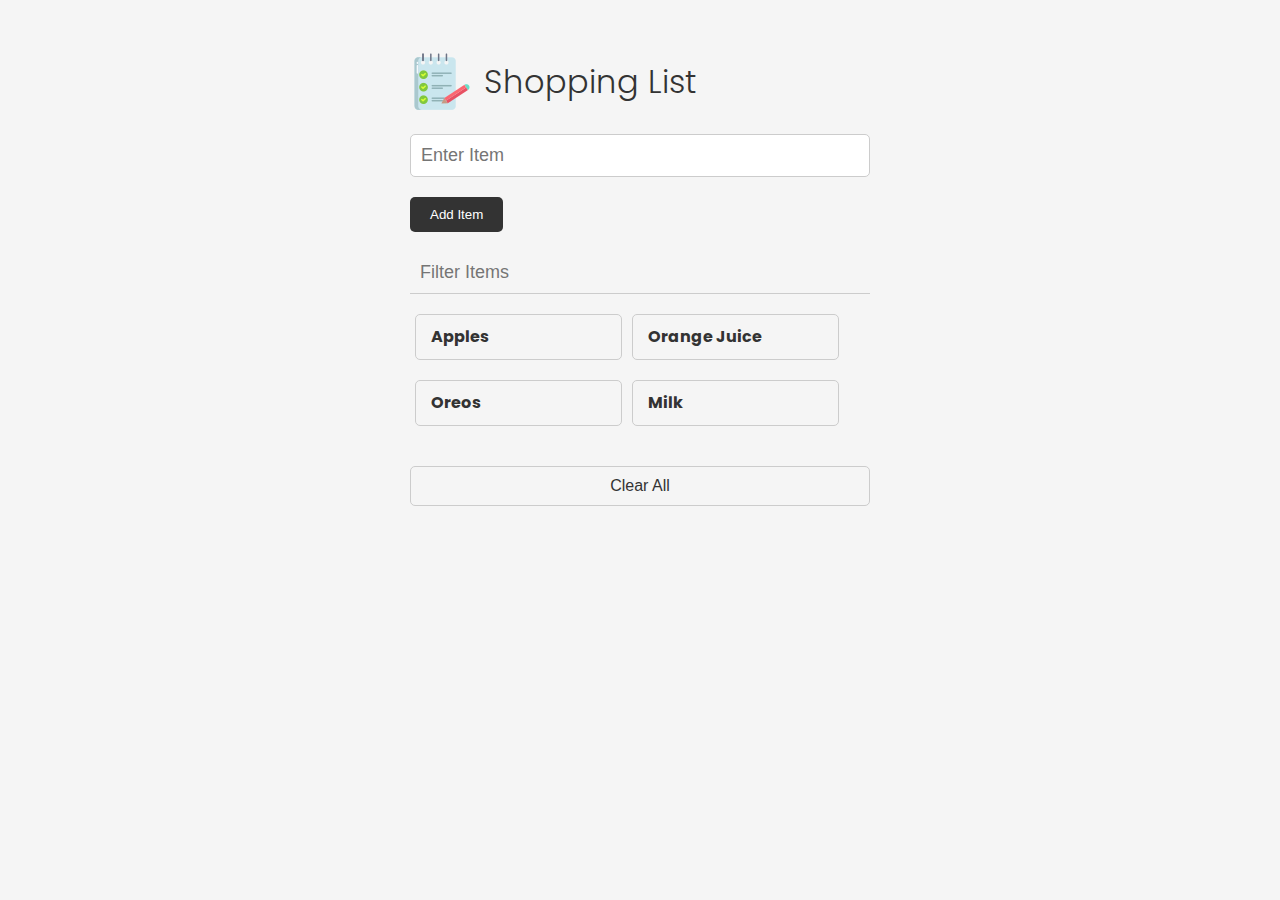
<file: shopping-list/index.html>
<!DOCTYPE html>
<html lang="en">
  <head>
    <meta charset="UTF-8" />
    <meta http-equiv="X-UA-Compatible" content="IE=edge" />
    <meta name="viewport" content="width=device-width, initial-scale=1.0" />
    <link
      rel="stylesheet"
      href="https://cdnjs.cloudflare.com/ajax/libs/font-awesome/6.1.2/css/all.min.css"
      integrity="sha512-1sCRPdkRXhBV2PBLUdRb4tMg1w2YPf37qatUFeS7zlBy7jJI8Lf4VHwWfZZfpXtYSLy85pkm9GaYVYMfw5BC1A=="
      crossorigin="anonymous"
      referrerpolicy="no-referrer"
    />
    <link rel="stylesheet" href="style.css" />
    <title>Shopping List</title>
  </head>
  <body>
    <div class="container">
      <header>
        <img src="images/note.png" alt="" />
        <h1>Shopping List</h1>
      </header>
      <form id="item-form">
        <div class="form-control">
          <input
            type="text"
            class="form-input"
            id="item-input"
            name="item"
            placeholder="Enter Item"
          />
        </div>
        <div class="form-control">
          <button type="submit" class="btn">
            <i class="fa-solid fa-plus"></i> Add Item
          </button>
        </div>
      </form>

      <div class="filter">
        <input
          type="text"
          class="form-input-filter"
          id="filter"
          placeholder="Filter Items"
        />
      </div>

      <ul id="item-list" class="items">
        <li>
          Apples
          <button class="remove-item btn-link text-red">
            <i class="fa-solid fa-xmark"></i>
          </button>
        </li>
        <li>
          Orange Juice
          <button class="remove-item btn-link text-red">
            <i class="fa-solid fa-xmark"></i>
          </button>
        </li>
        <li>
          Oreos
          <button class="remove-item btn-link text-red">
            <i class="fa-solid fa-xmark"></i>
          </button>
        </li>
        <li>
          Milk
          <button class="remove-item btn-link text-red">
            <i class="fa-solid fa-xmark"></i>
          </button>
        </li>
      </ul>

      <button id="clear" class="btn-clear">Clear All</button>
    </div>

    <script src="script.js"></script>
  </body>
</html>
</file>
<file: shopping-list/style.css>
@import url('https://fonts.googleapis.com/css2?family=Poppins:wght@300;400;700&display=swap');

*,
*::before,
*::after {
  margin: 0;
  padding: 0;
  box-sizing: border-box;
}

body {
  font-family: 'Poppins', sans-serif;
  font-size: 16px;
  line-height: 1.5;
  color: #333;
  background-color: #f5f5f5;
}

header {
  display: flex;
  justify-content: flex-start;
  align-items: center;
  margin-bottom: 20px;
}

header h1 {
  font-weight: 300;
  margin-left: 10px;
}

.container {
  max-width: 500px;
  margin: 30px auto;
  padding: 20px;
}

.edit-mode {
  color: #ccc;
}

/* Form & Input */
.form-input {
  width: 100%;
  font-size: 18px;
  margin-bottom: 20px;
  padding: 10px;
  border: 1px solid #ccc;
  border-radius: 5px;
  outline: none;
}

.form-input-filter {
  display: none;
  margin-top: 20px;
  width: 100%;
  font-size: 18px;
  margin-bottom: 20px;
  padding: 10px;
  border: none;
  border-bottom: 1px solid #ccc;
  background: transparent;
  outline: none;
}

/* Buttons */
.btn {
  background-color: #333333;
  color: #fff;
  border: none;
  border-radius: 5px;
  padding: 10px 20px;
  cursor: pointer;
}

.edit-mode {
  color: #ccc;
}

.btn:hover {
  background-color: #444;
}

.btn-link {
  font-size: 16px;
  background-color: transparent;
  color: #333;
  border: none;
  padding: 0;
  cursor: pointer;
}

.btn-clear {
  display: none;
  margin-top: 20px;
  width: 100%;
  font-size: 16px;
  background-color: transparent;
  color: #333;
  border: 1px solid #ccc;
  border-radius: 5px;
  padding: 10px 20px;
  cursor: pointer;
}

.btn-clear:hover {
  background-color: #f1f1f1;
}

.text-red {
  color: red;
}

/* Items */

.items {
  margin-top: 20px;
  display: flex;
  flex-wrap: wrap;
}

.items li {
  display: flex;
  justify-content: space-between;
  width: 45%;
  border: 1px solid #ccc;
  border-radius: 5px;
  padding: 10px 15px;
  margin: 0 5px 20px;
  font-weight: 700;
  cursor: pointer;
}

@media (max-width: 500px) {
  .items li {
    width: 100%;
  }
}
</file>
